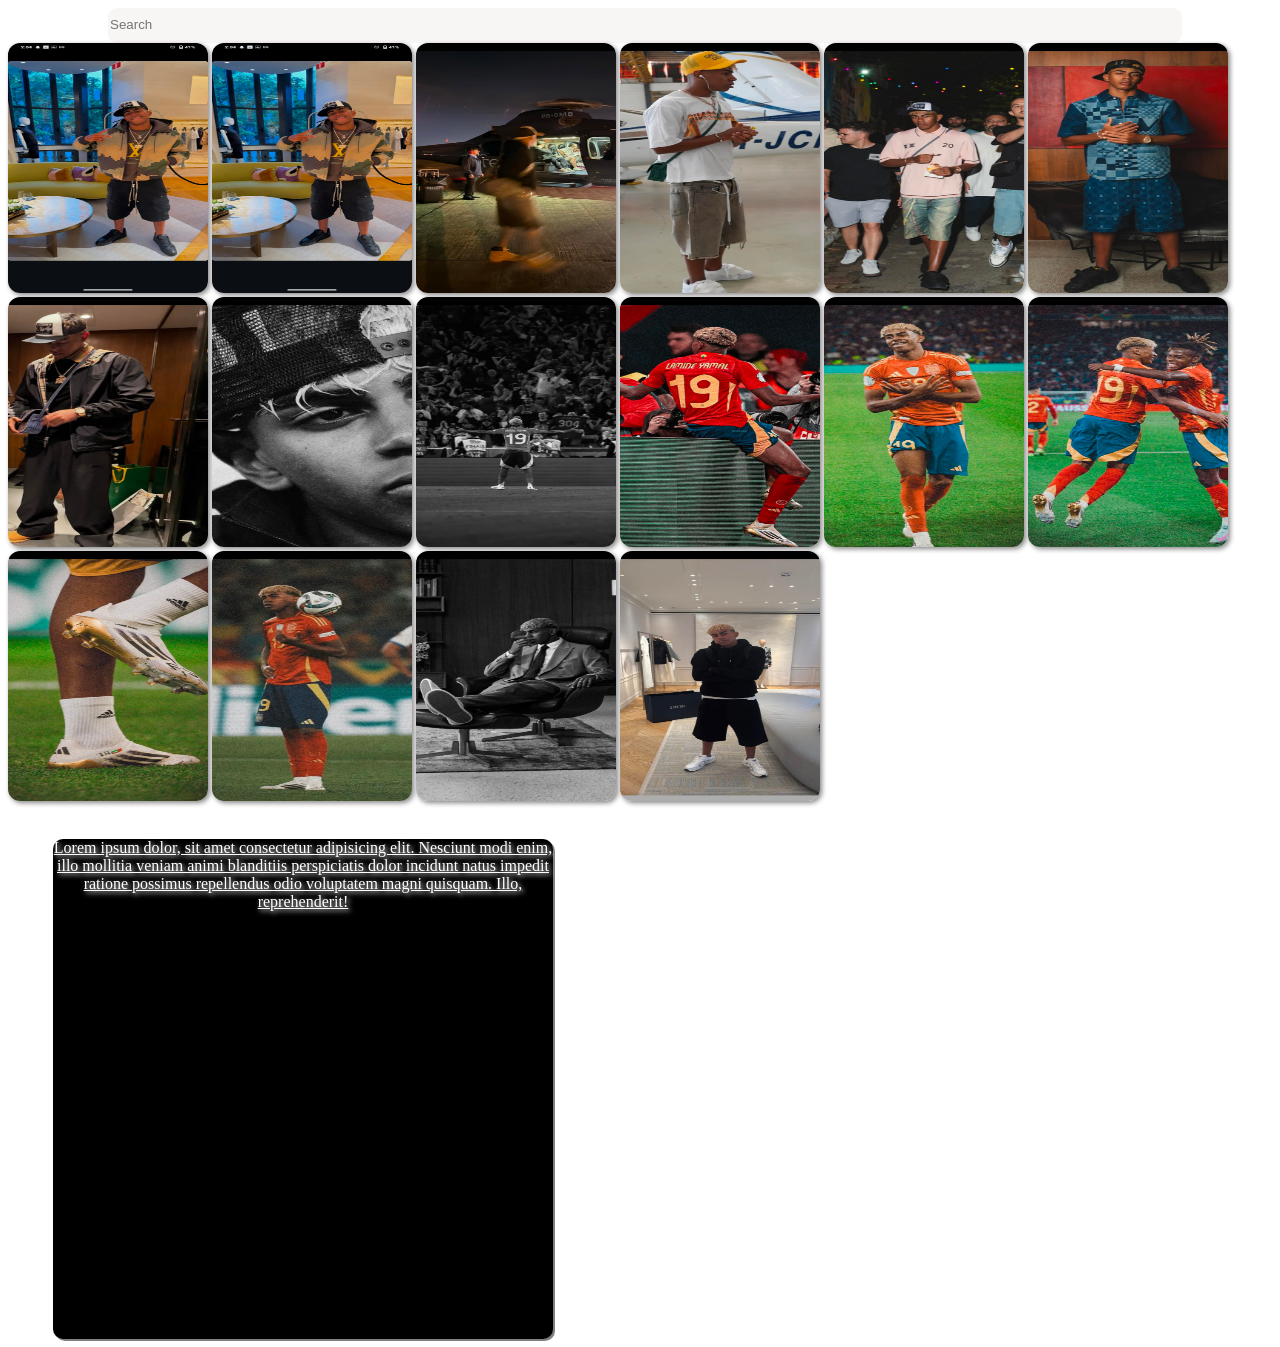
<file: index.html>
<html lang="en">
<head>
    <meta charset="UTF-8">
    <meta name="viewport" content="width=device-width, initial-scale=1.0">
    <title>Document</title>
    <link rel="stylesheet" href="index.css">
</head>
<body>
    <div class="div1">
        <input  class="search" type="text" placeholder="Search">
    </div>
    <div class="divimg">
        <img class="img h-12 w-12 border-2 mt-12 mb-12" src="picture1.jpg" alt="">
        <img class="img h-12 w-12 border-2 mt-12 mb-12" src="picture1.jpg" alt="">
        <img class="img h-12 w-12 border-2 mt-12 mb-12" src="picture2.jpg" alt="">
        <img class="img h-12 w-12 border-2 mt-12 mb-12" src="picture3.jpg" alt="">
        <img class="img h-12 w-12 border-2 mt-12 mb-12" src="picture4.jpg" alt="">
        <img class="img h-12 w-12 border-2 mt-12 mb-12" src="picture5.jpg" alt="">
        <img class="img h-12 w-12 border-2 mt-12 mb-12" src="picture6.jpg" alt="">
        <img class="img h-12 w-12 border-2 mt-12 mb-12" src="picture7.jpg" alt="">
        <img class="img h-12 w-12 border-2 mt-12 mb-12"  src="picture8.jpg" alt="">
        <img class="img h-12 w-12 border-2 mt-12 mb-12" src="picture9.jpg" alt="">
        <img class="img h-12 w-12 border-2 mt-12 mb-12" src="picture10.jpg" alt="">
        <img class="img h-12 w-12 border-2 mt-12 mb-12" src="picture11.jpg" alt="">
        <img class="img h-12 w-12 border-2 mt-12 mb-12" src="picture12.jpg" alt="">
        <img class="img h-12 w-12 border-2 mt-12 mb-12" src="picture13.jpg" alt="">
        <img class="img h-12 w-12 border-2 mt-12 mb-12 p" src="picture14.jpg" alt="">
        <img class="img h-12 w-12 border-2 mt-12 mb-12 pt-12" src="picture15.jpg" alt="">
    </div>
    <div class="div2">
        <p class="p1 h-12">Lorem ipsum dolor, sit amet consectetur adipisicing elit. Nesciunt modi enim, illo mollitia veniam animi blanditiis perspiciatis dolor incidunt natus impedit ratione possimus repellendus odio voluptatem magni quisquam. Illo, reprehenderit!</p>
    </div>
</body>
</html>
</file>
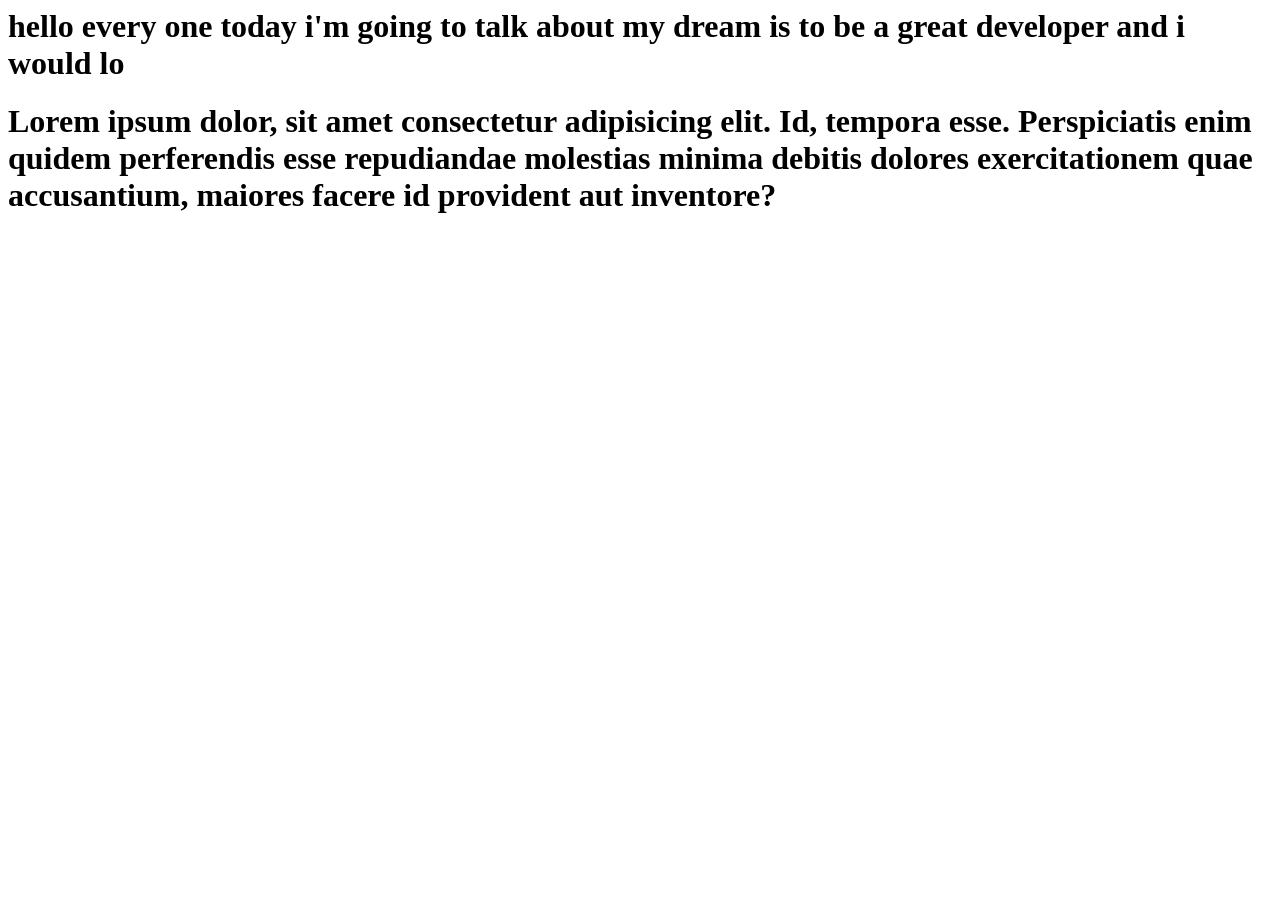
<file: pop.html>
<html lang="en">
<head>
    <meta charset="UTF-8">
    <meta name="viewport" content="width=device-width, initial-scale=1.0">
    <title>Document</title>
</head>
<body>
    <h1>hello every one today i'm going to talk about my dream is to be a great developer and i would lo</h1>
    <h1>Lorem ipsum dolor, sit amet consectetur adipisicing elit. Id, tempora esse. Perspiciatis enim quidem perferendis esse repudiandae molestias minima debitis dolores exercitationem quae accusantium, maiores facere id provident aut inventore?</h1>
</body>
</html>
</file>
<file: index.css>
.search{
    background-color: rgb(248, 245, 245);
    height: 35px;
    width: 85%;
    margin-left: 100px;
    border-color:rgb(248, 245, 245) ;
    border-radius: 9px;
    border-top: rgb(248, 245, 245);
    border-left: rgb(248, 245, 245);
    
    
}
.div1{
    
    
   height:  35px;
   width: 100%;
  border-radius: 10px;
  display: flex;
    
}
.img{
    height: 250px;
    width: 200px;
    border: 12px;
    border-radius: 12px;
    display: inline-block;
    gap: 12px;
    box-shadow: 2px 2px 5px rgb(135, 133, 133);
   
}
.search:focus-within{
    border-color: rgb(154, 150, 150);
    
}
.divimg{
    margin-top: 100px;
    display: inline;
    grid-area: item2;
    border: 2px 2px black;
    
}
.div2{
    background:black;
    box-shadow: 2px 2px gray;
    border:2px white;
    height: 500px;
    width: 500px;
    border-radius: 10px;
    margin-top: 34px;
    margin-left: 45px;
}
.p1{
    color: white;
    text-align: center;
    text-decoration:underline solid ;
    text-shadow: 2px 2px 5px white;
}
</file>
